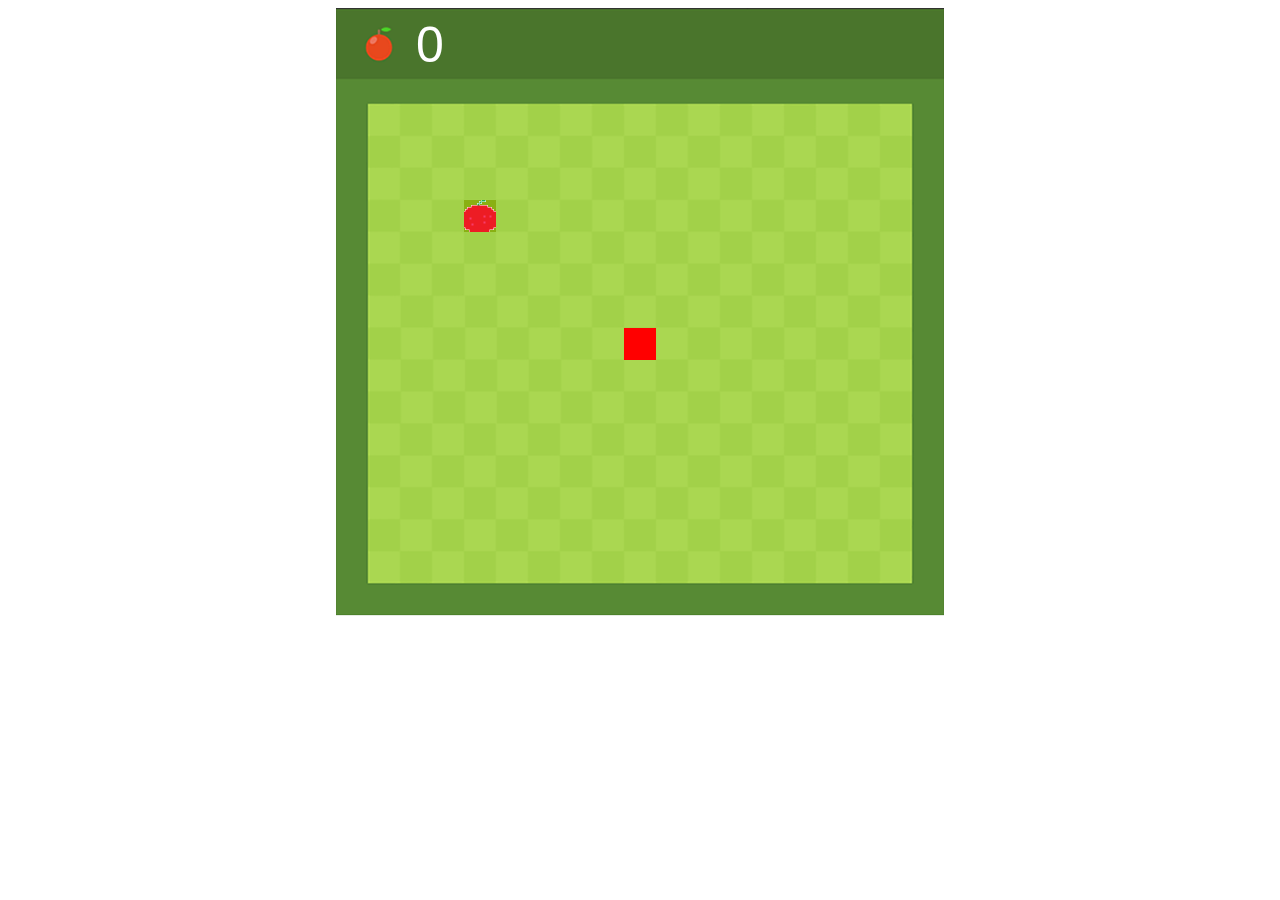
<file: games/snake/index.html>
<!DOCTYPE html>
<html lang="ru">
    <head>
        <meta charset="UTF-8">
        <link rel="stylesheet" href="style.css">
        <link rel="icon" href="img/icon.png">
        <title>Snake</title>
    </head>
    <body> 
      <canvas id="game" width="608" height="608"></canvas> 
      <script src="main.js"></script>
    </body>
</html>
</file>
<file: games/snake/style.css>
canvas{
display: block;
margin: 0 auto;
}
</file>
